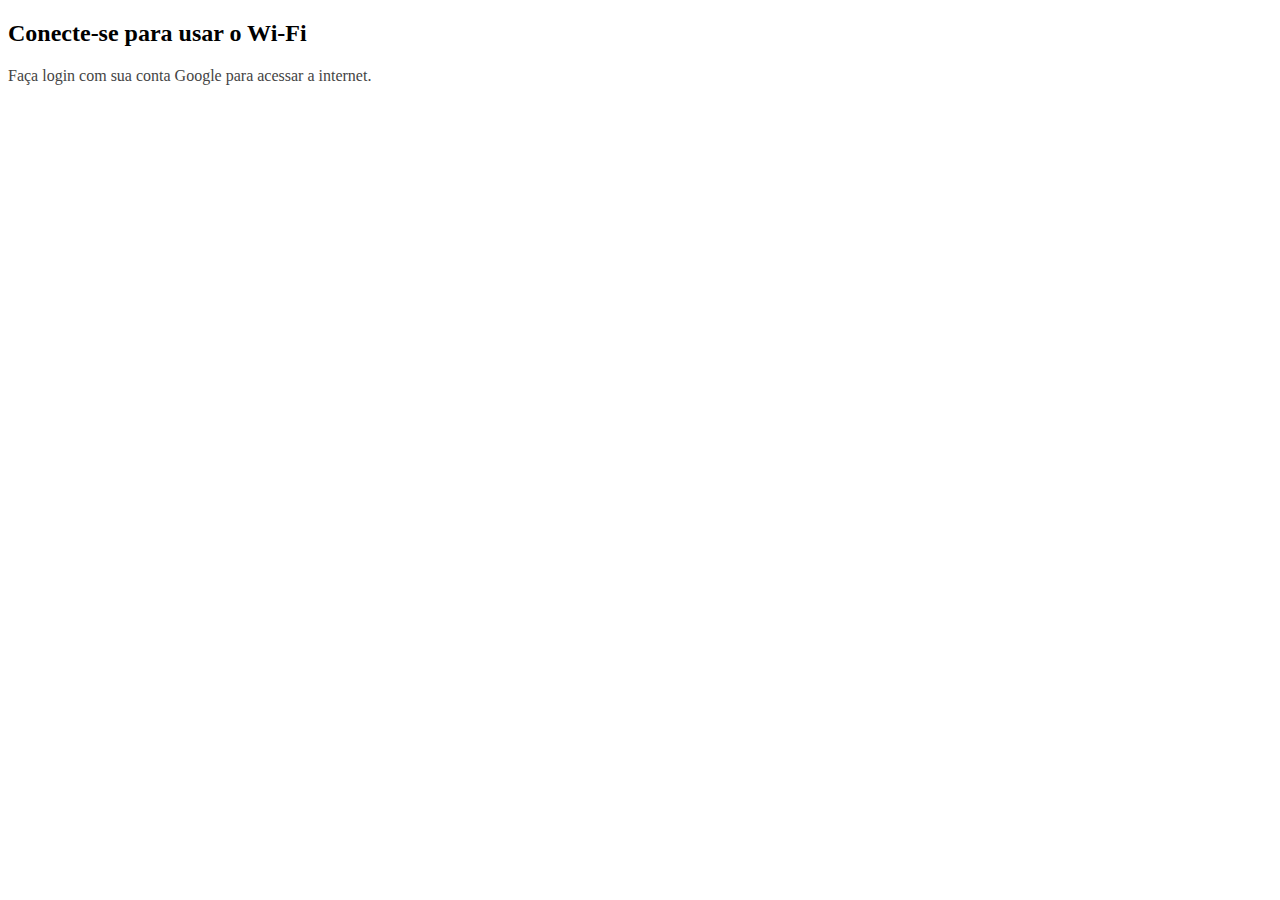
<file: index.html>
<!DOCTYPE html>
<html lang="pt-BR">
<head>
  <meta charset="UTF-8" />
  <title>Teste Login Google</title>
  <meta name="google-signin-client_id" content="559416497207-nfoctq5r3cib29og2jff7vrb54b0orap.apps.googleusercontent.com" />
  <script src="https://accounts.google.com/gsi/client" async defer></script>
  <style>
    .hidden { display: none; }
    .info { font-size: 1rem; color: #444; margin-top: 16px; }
  </style>
</head>
<body>
  <h2>Conecte-se para usar o Wi-Fi</h2>
  <div id="googleSignIn"></div>
  <div id="info" class="info">Faça login com sua conta Google para acessar a internet.</div>
  <div id="sucesso" class="info hidden">✅ Acesso liberado! Pode usar o Wi-Fi normalmente.</div>
  <div id="erro" class="info hidden" style="color: red;">❌ Algo deu errado. Tente novamente.</div>

  <script>
    function handleCredentialResponse(response) {
      const idToken = response.credential;
      const mac = localStorage.getItem("mac");

      if (!mac) {
        document.getElementById("erro").innerText = "MAC não encontrado.";
        document.getElementById("erro").classList.remove("hidden");
        return;
      }

      fetch("https://5c33-177-95-150-29.ngrok-free.app/wifi-oauth/liberar.php", {
        method: "POST",
        headers: {
          "Content-Type": "application/json"
        },
        body: JSON.stringify({
          idToken: idToken,
          mac: mac
        })
      })
      .then(res => res.json())
      .then(data => {
        if (data.sucesso) {
          document.getElementById("sucesso").classList.remove("hidden");
          document.getElementById("googleSignIn").classList.add("hidden");
          document.getElementById("info").classList.add("hidden");
        } else {
          document.getElementById("erro").innerText = data.erro || "Erro ao liberar acesso.";
          document.getElementById("erro").classList.remove("hidden");
        }
      })
      .catch(() => {
        document.getElementById("erro").innerText = "Erro ao conectar ao servidor.";
        document.getElementById("erro").classList.remove("hidden");
      });
    }

    window.onload = function () {
      // Renderiza o botão Google
      google.accounts.id.initialize({
        client_id: "559416497207-nfoctq5r3cib29og2jff7vrb54b0orap.apps.googleusercontent.com",
        callback: handleCredentialResponse,
      });

      google.accounts.id.renderButton(
        document.getElementById("googleSignIn"),
        { theme: "outline", size: "large" }
      );

      // Lê o token da URL
      const urlParams = new URLSearchParams(window.location.search);
      const token = urlParams.get("token");

      if (!token) {
        document.getElementById("erro").innerText = "Token ausente na URL.";
        document.getElementById("erro").classList.remove("hidden");
        return;
      }

      // Busca o MAC com base no token
      
    fetch(`https://5c33-177-95-150-29.ngrok-free.app/wifi-oauth/api/buscar_mac.php?token=${token}`)
      .then(response => {
        if (!response.ok) {
          throw new Error("Erro HTTP: " + response.status);
        }
        return response.json();
      })
      .then(data => {
        if (data.mac) {
          console.log("MAC recebido:", data.mac);
          // Aqui você pode continuar o fluxo (ex: liberar acesso)
        } else {
          console.error("Erro:", data.erro || "Token inválido ou resposta inesperada.");
          alert("❌ Token inválido ou expirado. Tente novamente.");
        }
      })
      .catch(error => {
        console.error("Erro ao conectar com servidor local:", error);
        alert("❌ Erro ao conectar com servidor local.");
      });

    };
  </script>
</body>
</html>
</file>
